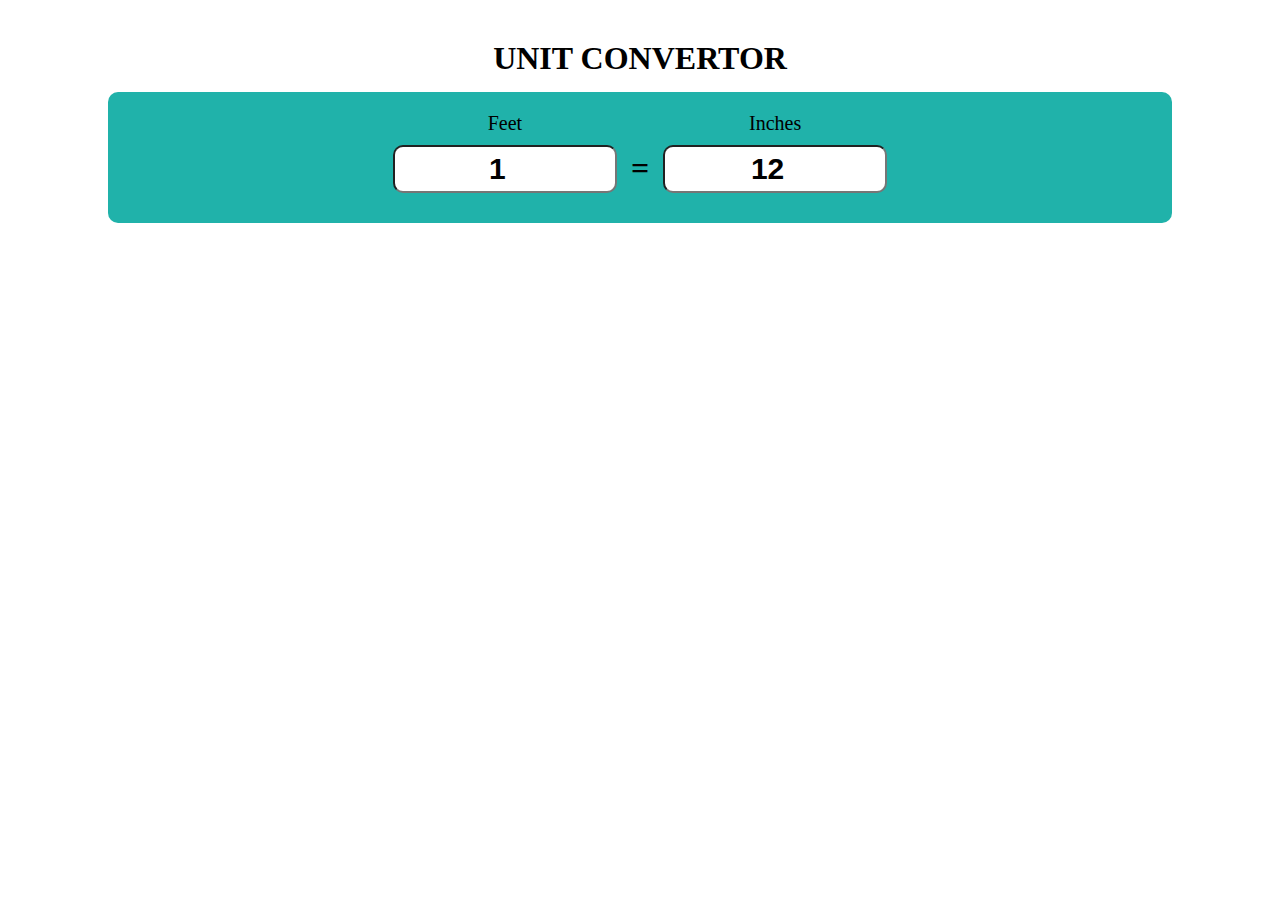
<file: unit convertor/index.html>
<!DOCTYPE html>
<html>

<head>
    <title>UNIT CONVERTOR</title>
    <link rel="stylesheet" href="style.css">
</head>

<body>
    <h1 id="heading">UNIT CONVERTOR</h1>
    <DIV id="container">
        <div class="input-div">
            <label>Feet</label> <br>
            <input type="Number" value="1" id=feet class="input">
        </div>
        <div class="input-div">
            <h1>=</h1>
        </div>
        <div class="input-div">
            <label>Inches</label><br>
            <input type="Number" value="12" id="inch" class="input">
        </div>
        <script src="style.js"></script>
</body>

</html>
</file>
<file: unit convertor/style.css>
*{
    margin: 0;
    padding: 0;
}
body{
    font-family: tahoma;
}
h1#heading{
    text-align: center;
    margin-top: 40px;
}
#container{
    margin: 15px auto 0px auto;
    width: 80%;
    text-align: center;
    background-color: lightseagreen;
    border-radius: 10px;
    padding: 20px;
}
.input-div{
    display: inline-block;
}
.input{
    padding: 5px 10px;
    margin: 10px;
    font-size: 30px;
    font-weight: bold;
    width: 200px;
    text-align: center;
    border-radius: 10px;
}
label{
    font-size: 20px;
}
</file>
